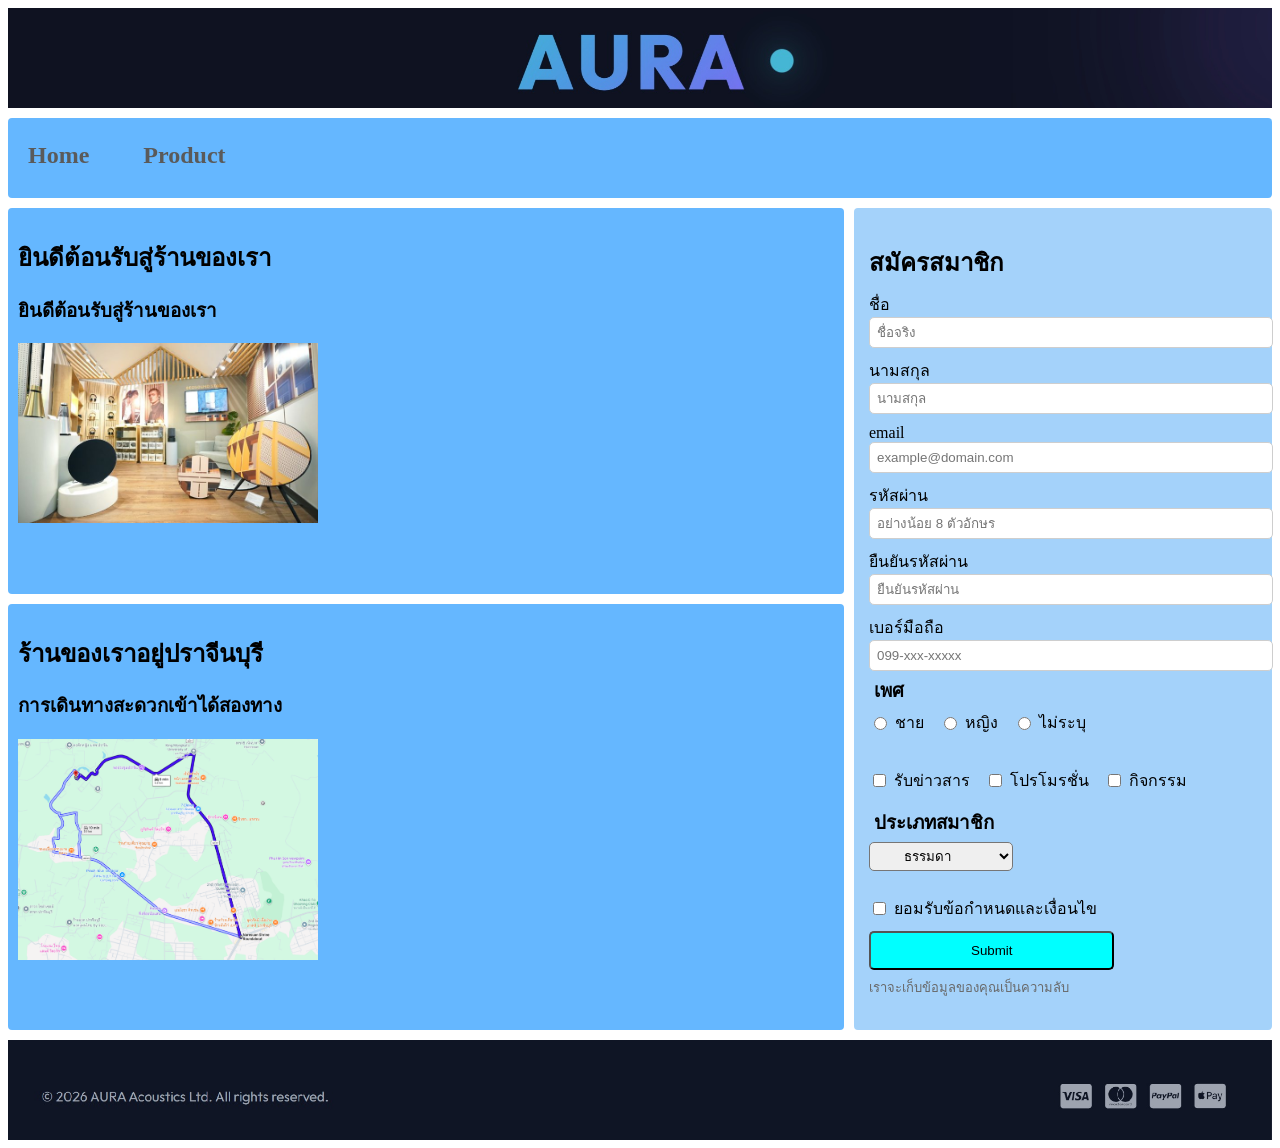
<file: index.html>
<!DOCTYPE html>
<html lang="en">
<head>
    <meta charset="UTF-8">
    <meta name="viewport" content="width=device-width, initial-scale=1.0">
    <title>Document</title>
    <link rel="stylesheet" href="css/gridstyle.css">
</head>
<body>
    <div class="grid">
            <header>
                <img class="HF" src="images/header.jpg" alt="" >
            </header>
            <nav>
                <a href="index.html"><h2>Home</h2></a>
                <a href="product.html"><h2>Product</h2></a>
            </nav>
            <section>
                <div class="content">
                    <h2>ยินดีต้อนรับสู่ร้านของเรา</h2>
                    <h3>ยินดีต้อนรับสู่ร้านของเรา</h3>
                    <img class="imgcon" src="images/shop.jpg" alt="">
                </div>
                
            </section>
            <article>
                <div class="content">
                    <h2>ร้านของเราอยู่ปราจีนบุรี</h2>
                    <h3>การเดินทางสะดวกเข้าได้สองทาง</h3>
                    <img class="imgcon" src="images/map.png" alt="">
                </div>
            </article>
            <aside>
                <div>
                    <form action="">
                        <h2>สมัครสมาชิก</h2>
                        <label for="">ชื่อ</label>
                        <input type="text" placeholder="ชื่อจริง" required>
                        <br>
                        <label for="">นามสกุล</label>
                        <input type="text" placeholder="นามสกุล" required>
                        <br>
                        <label for="">email</label>
                        <input type="email" placeholder="example@domain.com" required>
                        <br>
                        <label for="">รหัสผ่าน</label>
                        <input type="password" placeholder="อย่างน้อย 8 ตัวอักษร" required>
                        <br>
                        <label for="">ยืนยันรหัสผ่าน</label>
                        <input type="password" placeholder="ยืนยันรหัสผ่าน" required>
                        <br>
                        <label for="">เบอร์มือถือ</label>
                        <input type="tel" placeholder="099-xxx-xxxxx" pattern="[0-9]{3}-[0-9]{3}-[0-9]{4}" required>
                        <br>
                        <h3>เพศ</h3>
                        <div class="choice-group">
                            <div class="choice-item">
                                <input type="radio" name="เพศ" id="ชาย" required>
                                <label for="ชาย">ชาย</label>
                            </div>
                            <div class="choice-item">
                                <input type="radio" name="เพศ" id="หญิง" required>
                                <label for="หญิง">หญิง</label>
                            </div>
                            <div class="choice-item">
                                <input type="radio" name="เพศ" id="ไม่ระบุ" required>
                                <label for="ไม่ระบุ">ไม่ระบุ</label>
                            </div>
                        </div>
                        
                        <br>
                        <div class="choice-group">
                            <div class="choice-item">
                                <input type="checkbox" id="news">
                                <label for="news">รับข่าวสาร</label>
                            </div>
                            <div class="choice-item">
                                <input type="checkbox" id="promo">
                                <label for="promo">โปรโมรชั่น</label>
                            </div>
                            <div class="choice-item">
                                <input type="checkbox" id="event">
                                <label for="event">กิจกรรม</label>
                            </div>
                        </div>

                        <h3>ประเภทสมาชิก</h3>
                        <select name="" id="">
                            <option value="0">ธรรมดา</option>
                            <option value="1">ปลานกลาง</option>
                            <option value="2">พรีเมี่ยม</option>
                            <option value="3">เทพ</option>
                        </select>
                        <br>
                        <div class="choice-item">
                            <input type="checkbox" id="terms" required>
                            <label for="">ยอมรับข้อกำหนดและเงื่อนไข</label>
                        </div>

                        <div>
                            <input class="btn" type="submit" value="Submit">
                        </div>

                        <h4>เราจะเก็บข้อมูลของคุณเป็นความลับ</h4>
                        
                    </form>
                    
                </div>
            </aside>
            <footer>
                <img class="HF" src="images/footer.jpg" alt="">
            </footer>

    </div>
</body>
</html>
</file>
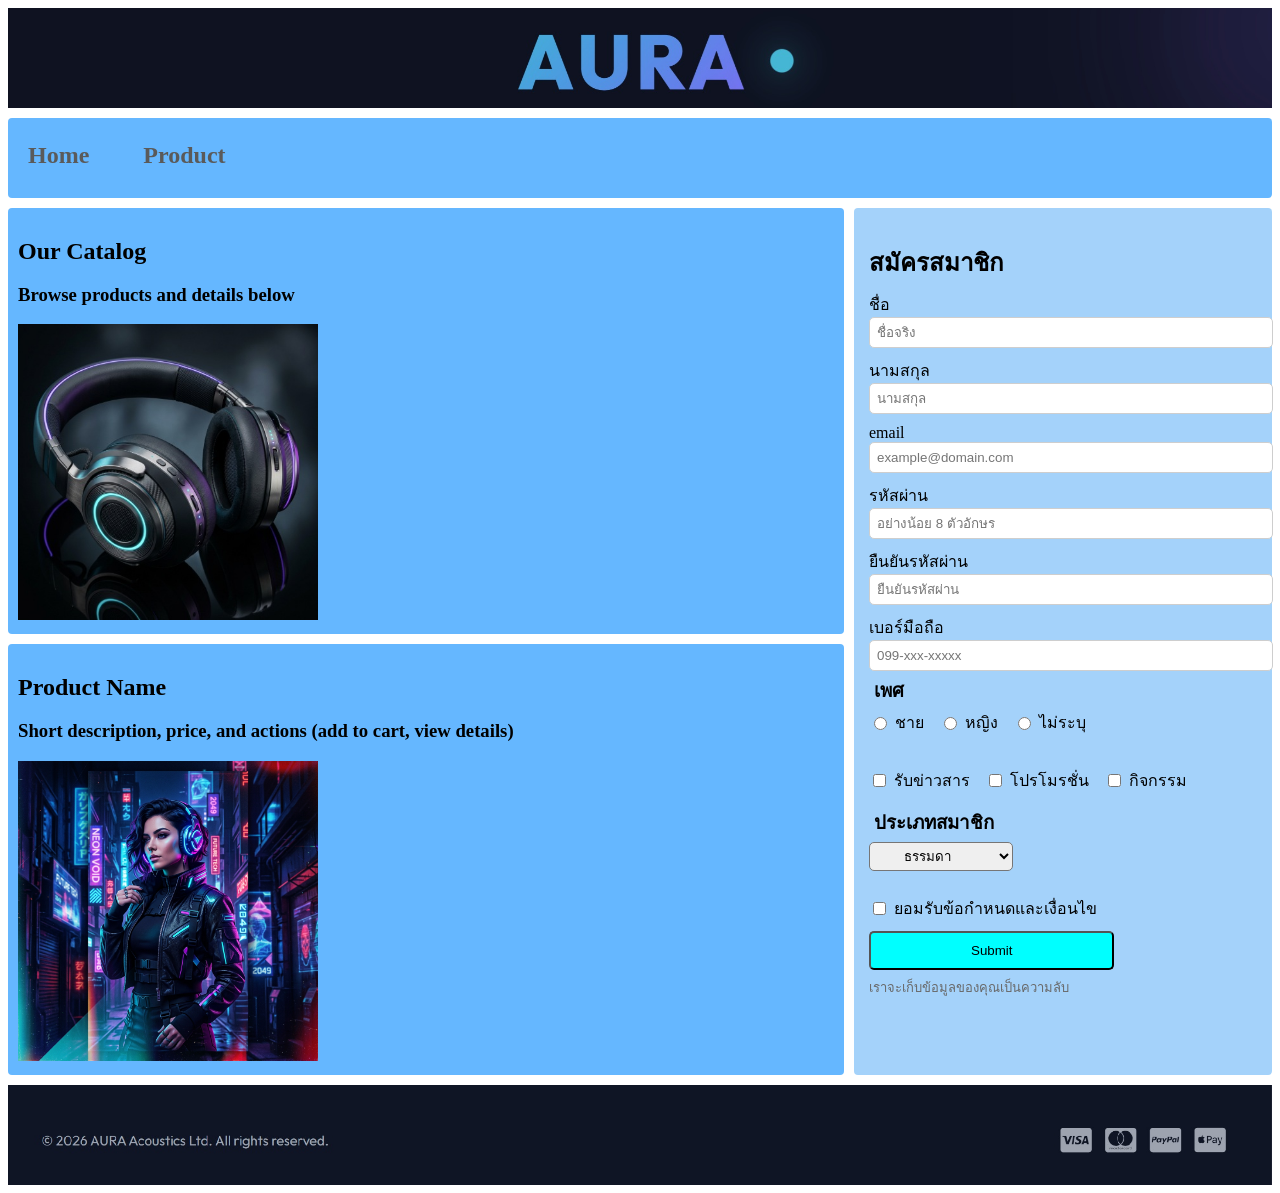
<file: product.html>
<!DOCTYPE html>
<html lang="en">
<head>
    <meta charset="UTF-8">
    <meta name="viewport" content="width=device-width, initial-scale=1.0">
    <title>Document</title>
    <link rel="stylesheet" href="css/gridstyle.css">
</head>
<body>
    <div class="grid">
            <header>
                <img class="HF" src="images/header.jpg" alt="" >
            </header>
            <nav>
                <a href="index.html"><h2>Home</h2></a>
                <a href="product.html"><h2>Product</h2></a>
            </nav>
            <section>
                <div class="content">
                    <h2>Our Catalog</h2>
                    <h3>Browse products and details below</h3>
                    <img class="imgcon" src="images/product1.jpg" alt="">
                </div>
                
            </section>
            <article>
                <div class="content">
                    <h2>Product Name</h2>
                    <h3>Short description, price, and actions (add to cart, view details)</h3>
                    <img class="imgcon" src="images/product2.jpg" alt="">
                </div>
            </article>
            <aside>
                <div>
                    <form action="">
                        <h2>สมัครสมาชิก</h2>
                        <label for="">ชื่อ</label>
                        <input type="text" placeholder="ชื่อจริง" required>
                        <br>
                        <label for="">นามสกุล</label>
                        <input type="text" placeholder="นามสกุล" required>
                        <br>
                        <label for="">email</label>
                        <input type="email" placeholder="example@domain.com" required>
                        <br>
                        <label for="">รหัสผ่าน</label>
                        <input type="password" placeholder="อย่างน้อย 8 ตัวอักษร" required>
                        <br>
                        <label for="">ยืนยันรหัสผ่าน</label>
                        <input type="password" placeholder="ยืนยันรหัสผ่าน" required>
                        <br>
                        <label for="">เบอร์มือถือ</label>
                        <input type="tel" placeholder="099-xxx-xxxxx" pattern="[0-9]{3}-[0-9]{3}-[0-9]{4}" required>
                        <br>
                        <h3>เพศ</h3>
                        <div class="choice-group">
                            <div class="choice-item">
                                <input type="radio" name="เพศ" id="ชาย" required>
                                <label for="ชาย">ชาย</label>
                            </div>
                            <div class="choice-item">
                                <input type="radio" name="เพศ" id="หญิง" required>
                                <label for="หญิง">หญิง</label>
                            </div>
                            <div class="choice-item">
                                <input type="radio" name="เพศ" id="ไม่ระบุ" required>
                                <label for="ไม่ระบุ">ไม่ระบุ</label>
                            </div>
                        </div>
                        
                        <br>
                        <div class="choice-group">
                            <div class="choice-item">
                                <input type="checkbox" id="news">
                                <label for="news">รับข่าวสาร</label>
                            </div>
                            <div class="choice-item">
                                <input type="checkbox" id="promo">
                                <label for="promo">โปรโมรชั่น</label>
                            </div>
                            <div class="choice-item">
                                <input type="checkbox" id="event">
                                <label for="event">กิจกรรม</label>
                            </div>
                        </div>

                        <h3>ประเภทสมาชิก</h3>
                        <select name="" id="">
                            <option value="0">ธรรมดา</option>
                            <option value="1">ปลานกลาง</option>
                            <option value="2">พรีเมี่ยม</option>
                            <option value="3">เทพ</option>
                        </select>
                        <br>
                        <div class="choice-item">
                            <input type="checkbox" id="terms" required>
                            <label for="">ยอมรับข้อกำหนดและเงื่อนไข</label>
                        </div>

                        <div>
                            <input class="btn" type="submit" value="Submit">
                        </div>

                        <h4>เราจะเก็บข้อมูลของคุณเป็นความลับ</h4>
                        
                    </form>
                    
                </div>
            </aside>
            <footer>
                <img class="HF" src="images/footer.jpg" alt="">
            </footer>

    </div>
</body>
</html>
</file>
<file: css/gridstyle.css>
.grid {
    display: grid;
    grid-template-columns: 4fr 2fr;
    grid-template-rows: 100px 80px auto auto 100px;
    grid-template-areas: 
        'header header'
        'nav nav'
        'leftbar main'
        'leftbar2 main'
        'footer footer';
    gap: 10px;
}

.HF {
    width: 100%;
    height: 100%;
    object-fit: cover;
}

h2 {
    margin-bottom: 3px;
}

aside h3 {
    margin: 5px;
}

.imgcon {
    width: 300px;
    height: auto;
}

header {
    grid-area: header;
    background-color: yellow;
}

nav {
    grid-area: nav;
    background-color: rgb(101, 183, 255);
    border-radius: 4px;
}

nav a {
    display: inline-block;
    margin-right: 30px ;
    margin-top: 4px;
    margin-left: 20px;
    text-decoration: none;
    color: rgb(90, 90, 90);

}


section {
    grid-area: leftbar;
    background-color: rgb(101, 183, 255);
    border-radius: 4px;
}

article {
    grid-area: leftbar2;
    background-color: rgb(101, 183, 255);
    border-radius: 4px;
}

.content {
    padding: 10px;
}

aside {
    grid-area: main;
    background-color: rgb(164, 210, 250);
    padding: 15px;
    border-radius: 4px;
}

aside label {
    display: block;
    margin-top: 10px;
}

input[type="text"], input[type="email"], input[type="number"], input[type="password"], input[type="tel"] {
    width: 100%;
    padding: 7px;
    border: 1px solid rgb(206, 206, 206);
    border-radius: 5px;
}

aside .choice-group {
    display: flex;
    align-items: center;
    gap: 15px;
    margin-bottom: 15px;
}

aside .choice-item {
    display: flex;
    align-items: center;
    gap: 5px;
}

aside .choice-item label {
    display: inline;
    margin: 0;
    font-weight: normal;
}

aside input[type="checkbox"] {
    display: inline;
}

.btn {
    margin-top: 10px;
    background-color: aqua;
    padding: 10px 100px;
    border-radius: 5px;
    cursor: pointer;

}

select {
    margin-bottom: 25px;
    padding: 5px 30px;
    border-radius: 5px;
}

h4 {
    margin-top: 7px;
    color: rgb(104, 104, 104);
    font-weight: 100;
    font-size: 13px;
}

footer {
    grid-area: footer;
    width: 100%;
}
</file>
